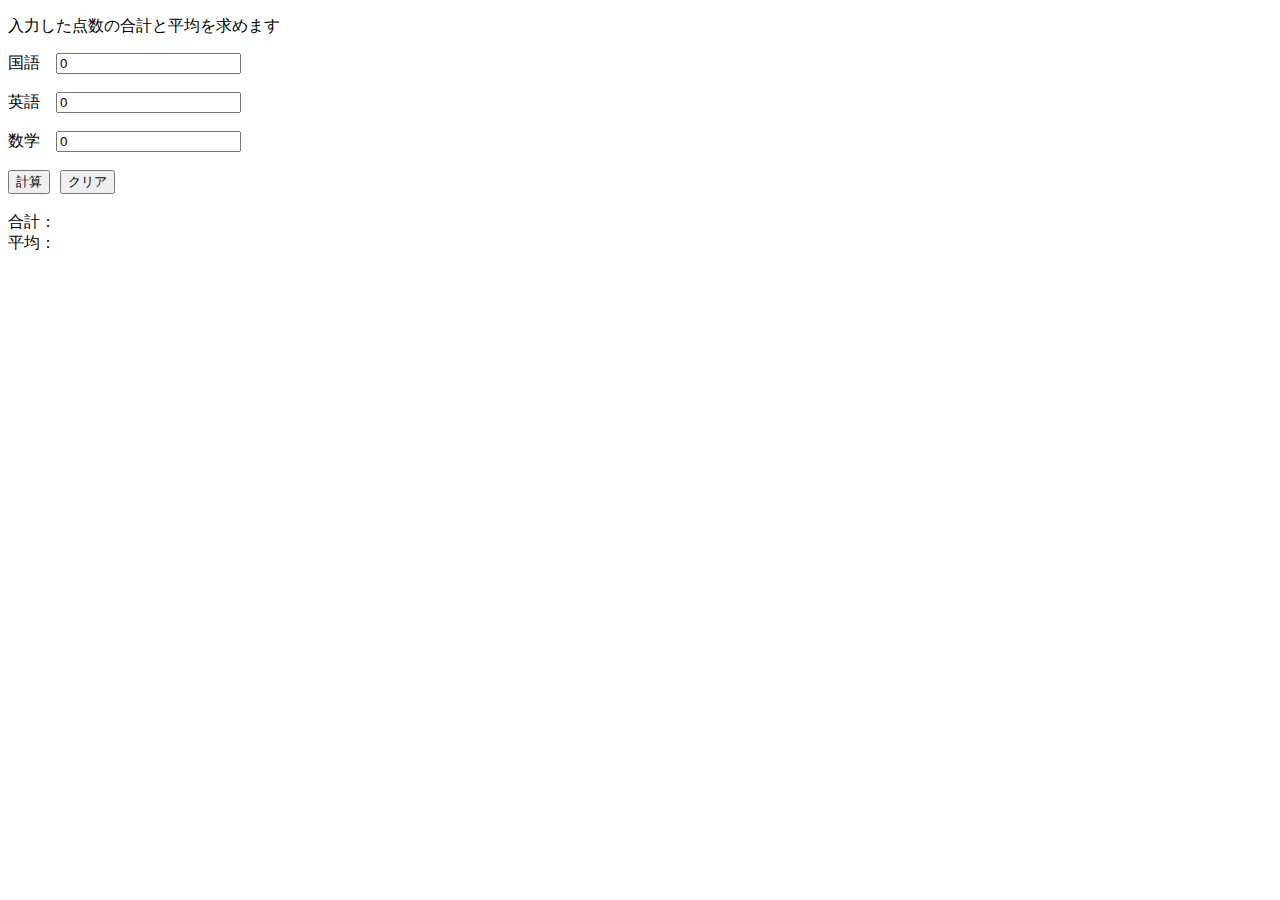
<file: Documents/Javascript/js_exam_1.html>
<!DOCTYPE html>
<html lang="jp">
<head>
    <meta charset="UTF-8">
    <title>JavaScript学習</title>
    <link rel="stylesheet" href="js_exam_css_1.css">
    
</head>

<body>
    
    <p>入力した点数の合計と平均を求めます</p>
    
      <span>国語</span>　<input id="kokugo" type="text"><br><br>
    
      <span>英語</span>　<input id="eigo" type="text"><br><br>    
   
      <span>数学</span>　<input id="sugaku" type="text"><br><br>

    <div class="flex">
    <button id="btn" class="btn_margin">計算</button>  
    <button id="btn1" type="submit">クリア</button>  
    </div><br>
    <script src="js_exam_js_1.js"></script>
    合計：<span id="sum"></span><br>
    平均：<span id="avg"></span>

    
</body>
</html>
</file>
<file: Documents/Javascript/js_exam_css_1.css>
.flex {
    display: flex;
}

.btn_margin{
    margin-right: 10px;
}
</file>
